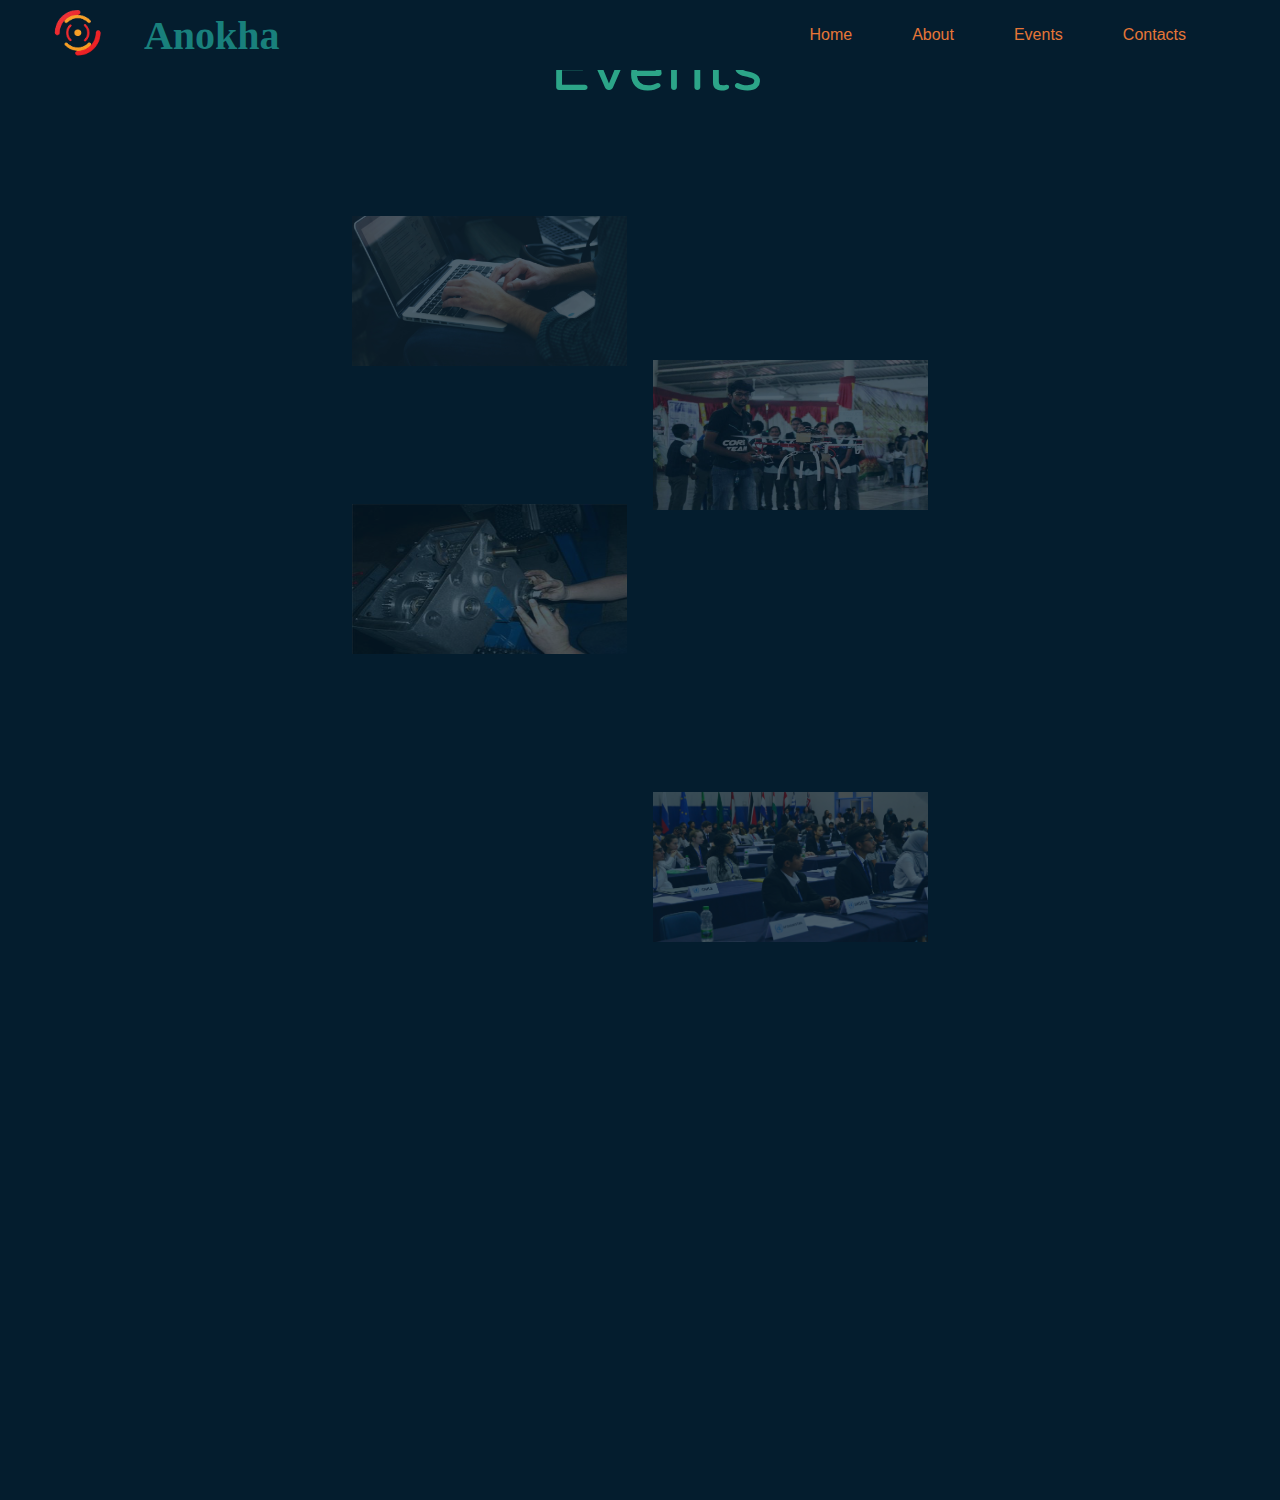
<file: index.html>
<html>
<body onload="lar()">
    <script src="code-js.js"></script>
    <script src="event-js.js"></script>
    <script src="https://cdnjs.cloudflare.com/ajax/libs/wow/1.1.2/wow.min.js"></script>
        <script>
           new WOW().init()
        </script>
    <link rel="stylesheet" href="code-css.css">
    <link rel="stylesheet" href="event-css.css">
    <link rel="stylesheet" href="https://cdnjs.cloudflare.com/ajax/libs/animate.css/3.7.2/animate.min.css">
    <div class="nav">
        <img src="anokha.png" style="width: 80px;height: 80px;margin-left:3%;">
        <h2 class="logo" style="margin-left:2%;">Anokha</h2>
        <ul class="nav-place" style="margin-right: 5%;">
        <li> <a href="Home.html" class="navbutton"><span id="sp1" onmouseover="add_a(this,'fadeIn') " onmouseout="remove_a(this,'fadeIn')">Home</span></a></li>
        <li> <a href="About.html" class="navbutton"><span id="sp2" onmouseover="add_a(this,'fadeIn')" onmouseout="remove_a(this,'fadeIn')">About</span></a></li>
        <li> <a href="https://akash-guna.github.io/" class="navbutton"><span id="sp2" onmouseover="add_a(this,'fadeIn')" onmouseout="remove_a(this,'fadeIn')">Events</span></a></li>
        <li> <a href="Contacts.html" class="navbutton"><span id="sp2" onmouseover="add_a(this,'fadeIn')" onmouseout="remove_a(this,'fadeIn')">Contacts</span></a></li>
        </ul>
        
    </div>
    <div style="background-color:#041D2E;height:1500px;position:relative;z-index:0">
        <h class="Head" style="position: absolute;left:43%;top:-15.0%;font-size: 64px;">Events</h>
        <div style="position: absolute;top:0%;left:0%;width:100%;height: 720px;"> 
            <img src="c.jpg" class="img wow slideInLeft fast" style="left:27.5%;top:30%;">
            <img src="tech.jpg" class="img wow slideInRight fast"style="right:27.5%;top:50%;animation-name: slideInRight;animation-delay: 250ms;">
            <img src="assem.jpg" class="img wow slideInLeft fast"style="left:27.5%;top:70%;animation-name: slideInLeft;animation-delay: 500ms;">
            <a href="code.html"><div class="mask wow slideInLeft fast" style="left:27.5%;top:30%;"><p id="c-p">Code Wars</p></div></a>
            <a href="Techfair.html"><div class="mask wow slideInRight fast" style="right:27.5%;top:50%;animation-name:slideInRight;animation-delay: 250ms;"><p id="t-p"style="left:35%;">Tech Fair</p></div></a>
            <a href="Assembly.html"><div class="mask wow slideInLeft fast" style="left:27.5%;top:70%;animation-name: slideInLeft;animation-delay: 500ms;"><p id="m-p"style="left:18.5%;">Machine Assembly</p></div>
            
            <img src="mun.jpg" class="img wow slideInRight fast"style="right:27.5%;top:110%;animation-name: slideInRight;animation-delay: 250ms;">
            <img src="anwara.jpg" class="img wow slideInLeft fast"style="left:27.5%;top:130%;animation-name: slideInLeft;animation-delay: 500ms;">
            <img src="epic.jpg" class="img wow slideInRight fast" style="right:27.5%;top:150%;">
            <a href="Techfair.html"><div class="mask wow slideInRight fast" style="right:27.5%;top:110%;animation-name:slideInRight;animation-delay: 250ms;"><p style="left:35%;">Vidhan</p></div></a>
            <a href="Assembly.html"><div class="mask wow slideInLeft fast" style="left:27.5%;top:130%;animation-name: slideInLeft;animation-delay: 500ms;"><p style="left:35%;">Anwara</p></div>
            <a href="code.html"><div class="mask wow slideInRight fast" style="right:27.5%;top:150%;"><p style="left:35%">Epictures</p></div></a>    
            

        </div> 

</body>
</html>
</file>
<file: code-css.css>
@import url('https://fonts.googleapis.com/css2?family=Varela+Round&display=swap');
html { scroll-behavior: smooth; }
body{
    margin: 0;
    padding: 0;
    z-index: -1;
}
.head{
    text-align: center;
    color: #2ca588;
    font-family: 'Varela Round', sans-serif;
    letter-spacing: 2px;
    font-size:95px;
    margin-top:20%;
    margin-left:0%
}
.logo{
    flex:1 1 auto;
    font-family: 'Oleo Script', cursive;
    font-size: 40px;
    color:#19807c;
    margin-left:7%;
}
.year{
    color: #E67637;
    font-family: 'Anton', sans-serif;
    font-weight: bold;
    font-size:24px;
}
.nav{
    overflow: Hidden;
    position: fixed;
    top:0%;
    display:flex;
    flex-direction: row;
    background-color:#041D2E;
    width: 100%;
    height: 70px;
    align-items: center;
    z-index: 1000;
}
.nav-place{
    display: flex;
    justify-content: right;    
    list-style: none;
}
.navbutton{
    text-decoration-line: none;
    font-family: 'Montserrat', sans-serif;
    box-sizing: border-box;
    padding: 15px;
    width: 60px;
    height: 30px;
    color:#E67637;
    font-size:16px;
    text-align: center;
    margin:15px;
    align-items: center;
}
.navbutton:hover{
    text-decoration-line: none;
    font-family: 'Montserrat', sans-serif;
    color:#F8EEBF;
    box-sizing: border-box;
    padding: 15px;
    width: 60px;
    height: 30px;
    background-color: #19807c;
    font-size:16px;
    margin:15px;
    text-align: center;
    align-items: center;

}
.button{
    text-decoration-line: none;
    box-sizing: border-box;
    width:500px;
    height:50px;
    border-radius: 10px;
    background-color: #E67637;
    color: #F8EEBF;
    text-align: center;
    padding-top:12px;
    font-family:'Montserrat', sans-serif;
    font-size:20px

}
.button:hover{
    text-decoration-line: none;
    box-sizing: border-box;
    width:500px;
    height:50px;
    border-radius: 10px;
    background-color: rgb(194, 101, 47);
    color: #F8EEBF;
    text-align: center;
    padding-top:12px;
    font-family:'Montserrat', sans-serif;
    font-size:20px

}
.head2{
    text-align: center;
    color: #E67637;
    font-family: 'Varela Round', sans-serif;
    letter-spacing: 2px;
    font-size:70px;
    
  
}
.para{
    justify-content: center;
    text-align: center;
    color:#F8EEBF;
    font-family:'Montserrat', sans-serif; 
    font-size:16px;
    margin-top:7%;
    padding:5px;
}

.div-box-1{
    width:550px;
    height:200px;
    position:absolute;
    left:25%;
    top:135%;
    background-color:#19807c ;
}
.div-box-2{
    width:550px;
    height:200px;
    position:absolute;
    left:45%;
    top:155%;
    background-color:#2ca588 ;
    z-index:5;
    animation-delay: 500ms;
    
}
.prize{
    font-family: 'Cairo', sans-serif;
    font-weight: bold;
    font-size:24px;
    color:#041D2E;
    padding-left: 35px;
    margin-top: 7%;
    
    
}
.l{
    color:#F8EEBF;
    font-family:'Montserrat', sans-serif; 
    font-size:14px;
    
}
.list{
    list-style: square;
    display: inline-block;  
    margin-left:10%;
    margin-top:-10%
}
.head3{
    text-align: center;
    color: #E67637;
    font-family: 'Cairo', sans-serif;
    letter-spacing: 2px;
    font-size:40px;
    margin-top: 8%;
    
}
.inp{
    font-family:'Montserrat', sans-serif;
    font-size: 15px;
    color: #E67637;
    border-color: #E67637;
    width: 400px;
    background: transparent;
    height: 50px;
    border-radius: 25px;
    margin-left:7.5%;
    text-align: center;
    text-transform: uppercase;
}
.inp_click{
    font-family:'Montserrat', sans-serif;
    font-size: 15px;
    color: #E67637;
    border-color: #E67637;
    width: 400px;
    background: #041D2E;
    height: 50px;
    border-radius: 25px;
    margin-left:7.5%;
    text-align: center;
    text-transform: uppercase;
    outline: none;
}
.error{
    margin-left:32%;
    color:#F8EEBF;
    font-family:'Montserrat', sans-serif; 
    font-size:16px;

}
.b{
    width:200px;
    height: 50px;
    border-radius: 10px;
    background-color: #E67637;
    font-family: 'Varela Round', sans-serif;
    font-size:24px;
    text-align:center;
    border-color: transparent;
    color:#F8EEBF;
    margin-top:2%;;
    margin-left:27%;

}
::-webkit-scrollbar {
    width: 25px;
  }
  
  ::-webkit-scrollbar-track {
    box-shadow: inset 0 0 15px #E67637; 
    background-color: #F8EEBF;
    border-radius: 10px;
  }
   
  ::-webkit-scrollbar-thumb {
    background: linear-gradient(#041D2E,#19807c,#2ca588); 
    border-radius: 12.5px;
  }
  
  ::-webkit-scrollbar-thumb:hover {
    background:linear-gradient(#2ca588,#19807c,#041D2E);  
  }
</file>
<file: event-css.css>
.img{
    width:275px;
    height: 150px;
    position: absolute;
}

.mask{
    display: inline;
    width:275px;
    height: 150px;
    background-color: #041d2e;
    opacity: 0.7;
    position: absolute;
    transition: background-color 0.4s;
    
}
.mask:hover{
    display: inline;
    width:275px;
    height: 150px;
    background-color: #E67637;
    opacity: 0.9;
    position: absolute;
}
p{
    display: none;
    
}
.mask:hover p{
    display: inline;
    font-size:20px;
    font-family:'Varela Round', sans-serif;
    color:#F8EEBF;
    position: absolute;
    top:25%;
    left:30%;


}
.h{
    font-family:'Varela Round', sans-serif;
    color:darkred;
    font-size: 15px;
}
</file>
